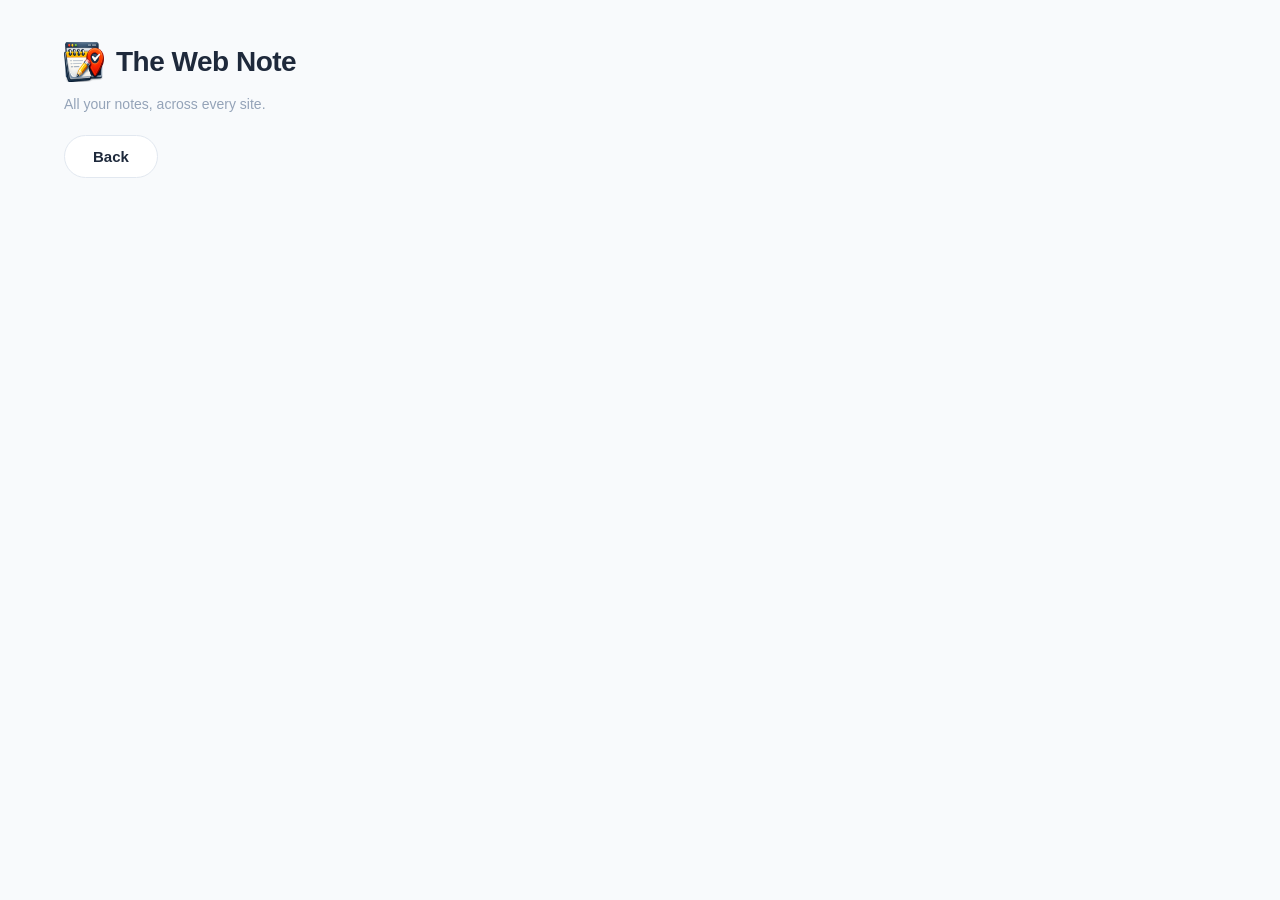
<file: dashboard.html>
<!DOCTYPE html>
<html lang="en" data-theme="light">
<head>
  <link rel="stylesheet" href="style.css">
  <link rel="stylesheet" href="dashboard.css">
  <link rel="stylesheet" href="darkMode.css">
  <script type="module" src="dashboard.js" defer></script>
  <title>Dashboard - TheWebNote</title>
</head>
<body>

  <header>
    <div class="logo-container">
      <img src="assets/icons/icon128.png" alt="logo" height="40px" width="40px">
      <h1 class="app-name">The Web Note</h1>
      <button class="btn-theme" id="themeToggle" title="Toggle dark mode"></button>
    </div>
    <p class="dashboard-subtitle">All your notes, across every site.</p>
    <div class="nav-controls">
      <button class="btn btn-back" id="backBtn">Back</button>
    </div>
  </header>

  <main class="sites-container" id="dashboard-container"></main>

</body>
</html>
</file>
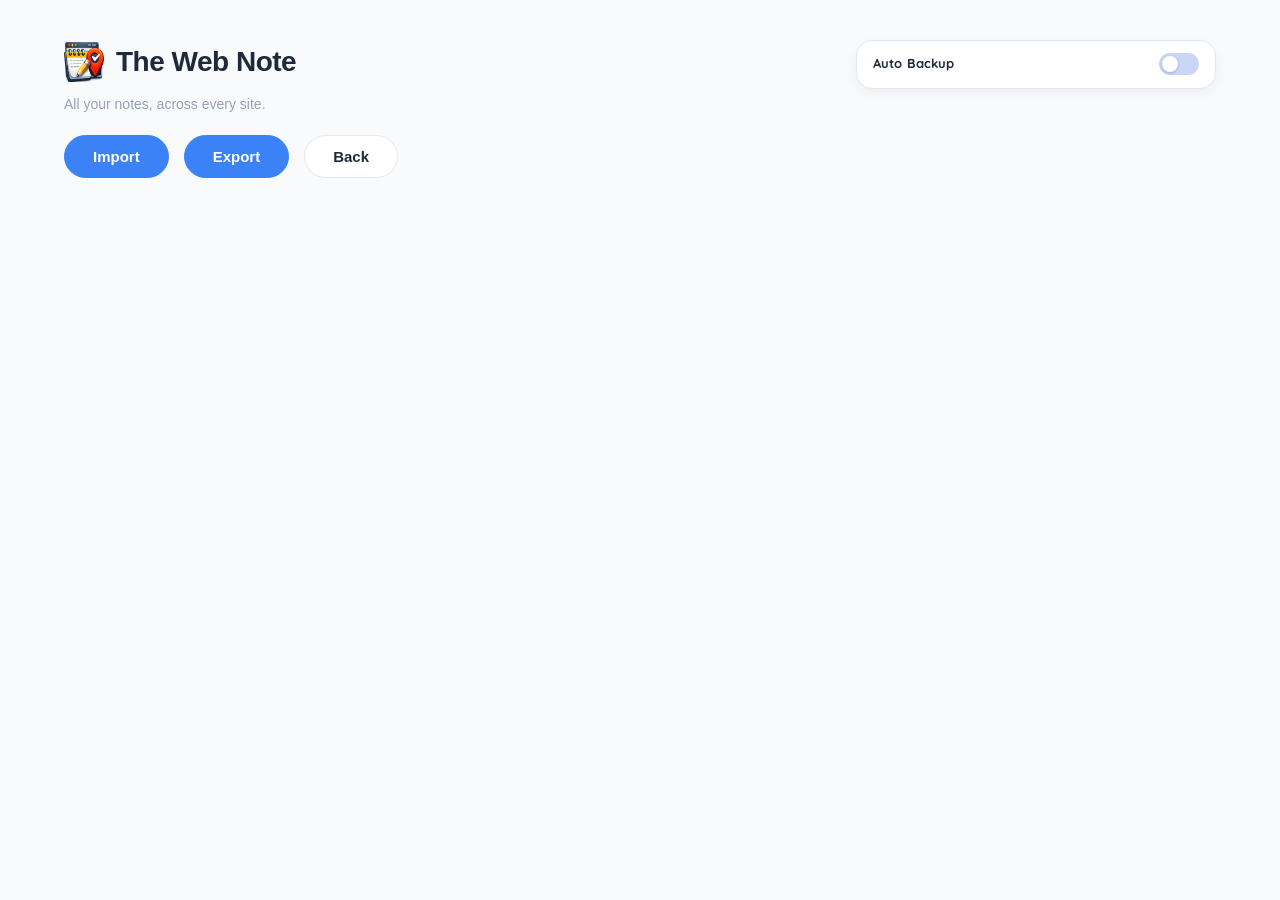
<file: dashboard/dashboard.html>
<!doctype html>
<html lang="en" data-theme="light">
  <head>
    <title>TheWebNote - Dashboard</title>

    <link rel="stylesheet" href="../style.css" />
    <link rel="stylesheet" href="dashboard.css" />
    <link rel="stylesheet" href="../darkMode.css" />

    <script src="../libs/jspdf.min.js" defer></script>
    <script src="../libs/jszip.min.js" defer></script>

    <script type="module" src="dashboard.js" defer></script>
  </head>
  <body>
    <header>
      <div class="logo-container">
        <img
          src="../assets/icons/icon128.png"
          alt="logo"
          height="40px"
          width="40px"
        />
        <h1 class="app-name">The Web Note</h1>
        <button
          class="btn-theme"
          id="themeToggle"
          title="Toggle dark mode"
        ></button>
      </div>
      <p class="dashboard-subtitle">All your notes, across every site.</p>
      <div class="header-controls">
        <div class="nav-controls">
          <button class="btn btn-import" id="importBtn">Import</button>
          <button class="btn btn-export" id="exportBtn">Export</button>
          <button class="btn btn-back" id="backBtn">Back</button>
        </div>

        <!-- Auto Backup (Header Right) -->
        <div class="auto-backup-container" id="autoBackupContainer">

          <!-- Collapsed header — click anywhere here to expand -->
          <div class="auto-backup-header" id="autoBackupHeader">
            <div class="auto-backup-header-left">
              <span class="auto-backup-title">Auto Backup</span>
              <!-- shown only when collapsed, hidden when expanded -->
              <span class="auto-backup-preview" id="lastBackupPreview"></span>
            </div>
            <label class="auto-backup-toggle" title="Toggle auto backup">
              <input type="checkbox" id="autoBackupToggle" />
              <span class="auto-backup-slider"></span>
            </label>
          </div>

          <!-- Expandable panel -->
          <div class="auto-backup-panel" id="autoBackupPanel">
            <div class="auto-backup-panel-inner">

              <div class="auto-backup-row">
                <span class="label">Last Backup</span>
                <span class="value" id="lastBackupValue">Never</span>
              </div>

              <div class="auto-backup-row">
                <span class="label">For Next Backup</span>
                <span class="value value--countdown" id="nextBackupCountdown">--:--:--</span>
              </div>

              <div class="auto-backup-row">
                <span class="label">Interval</span>
                <div class="value action">
                  <span id="backupIntervalValue">Every 6 hours</span>
                  <button class="mini-btn" id="changeIntervalBtn">Change</button>
                </div>
              </div>

              <div class="auto-backup-row">
                <span class="label">Save Location</span>
                <div class="value action">
                  <span id="backupPathHint">Managed by Chrome</span>
                  <button class="mini-btn" id="openDownloadSettings">Settings</button>
                </div>
              </div>

            </div>
          </div>
        </div>
      </div>
    </header>

    <main class="sites-container" id="dashboard-container"></main>

    <!-- Export Modal -->
    <div class="modal-overlay" id="exportOverlay">
      <div class="modal-card" id="exportModal">
        <!-- Header -->
        <div class="modal-header">
          <h2 class="modal-title">Export Notes</h2>
          <button class="modal-close" id="exportModalClose"><svg xmlns="http://www.w3.org/2000/svg" height="24px" viewBox="0 -960 960 960" width="24px" fill="#e3e3e3"><path d="m256-200-56-56 224-224-224-224 56-56 224 224 224-224 56 56-224 224 224 224-56 56-224-224-224 224Z"/></svg></button>
        </div>

        <!-- Body -->
        <div class="modal-body">
          <!-- Sites Section -->
          <div class="modal-section">
            <div class="modal-section-header">
              <h3 class="modal-section-title">Select Sites</h3>
              <button class="btn-select-all" id="selectAllBtn">
                Select All
              </button>
            </div>
            <div class="modal-site-list" id="exportSiteList">
              <!-- populated dynamically -->
            </div>
          </div>

          <!-- Formats Section -->
          <div class="modal-section">
            <h3 class="modal-section-title">Select Formats</h3>
            <p class="modal-section-sub">
              JSON is always included automatically.
            </p>
            <div class="modal-format-list" id="exportFormatList"></div>
          </div>
        </div>

        <!-- Footer -->
        <div class="modal-footer">
          <button class="btn btn-back" id="exportModalCancel">Cancel</button>
          <button class="btn btn-export" id="exportConfirmBtn">Export</button>
        </div>
      </div>
    </div>
    <!-- Import Modal -->
    <div class="modal-overlay" id="importOverlay">
      <div class="modal-card import-modal-card">

        <!-- Step 1: Select File -->
        <div id="importStep1" style="display:flex; flex-direction:column;">
          <div class="modal-header">
            <h2 class="modal-title">Import Notes</h2>
            <button class="modal-close" id="importModalClose"><svg xmlns="http://www.w3.org/2000/svg" height="24px" viewBox="0 -960 960 960" width="24px" fill="#e3e3e3"><path d="m256-200-56-56 224-224-224-224 56-56 224 224 224-224 56 56-224 224 224 224-56 56-224-224-224 224Z"/></svg></button>
          </div>

          <div class="modal-body">
            <div class="import-section-label">Select Backup File</div>
            <p class="import-section-hint">Accepts .json backup files exported by The Web Note.</p>

            <!-- Drop zone -->
            <div class="import-drop-zone" id="importDropZone">
              <svg class="import-drop-icon" xmlns="http://www.w3.org/2000/svg" width="40" height="40" viewBox="0 0 24 24" fill="none" stroke="currentColor" stroke-width="1.5" stroke-linecap="round" stroke-linejoin="round">
                <path d="M21 15v4a2 2 0 0 1-2 2H5a2 2 0 0 1-2-2v-4"/>
                <polyline points="17 8 12 3 7 8"/>
                <line x1="12" y1="3" x2="12" y2="15"/>
              </svg>

              <p class="import-drop-label">Drag &amp; drop your backup file here</p>
              <p class="import-drop-or">or</p>

              <button class="btn btn-import import-browse-btn" id="importBrowseBtn">Browse File</button>

              <p class="import-drop-paste-hint">You can also paste a file with Ctrl+V / &#8984;V</p>

              <input type="file" id="importFileInput" accept=".json,application/json" style="display:none">
            </div>

            <!-- File info pill (shown after file selected) -->
            <div class="import-file-info" id="importFileInfo" style="display:none;">
              <svg xmlns="http://www.w3.org/2000/svg" width="14" height="14" viewBox="0 0 24 24" fill="none" stroke="currentColor" stroke-width="2"><path d="M14 2H6a2 2 0 0 0-2 2v16a2 2 0 0 0 2 2h12a2 2 0 0 0 2-2V8z"/><polyline points="14 2 14 8 20 8"/></svg>
              <span id="importFileName"></span>
            </div>

            <!-- Hidden paste area (still functional via Ctrl+V) -->
            <textarea
              id="importPasteArea"
              style="position:absolute;opacity:0;pointer-events:none;width:1px;height:1px;"
              tabindex="-1"
              aria-hidden="true"
            ></textarea>

            <!-- Validation message -->
            <div class="import-validation-msg" id="importValidationMsg"></div>
          </div>

          <div class="modal-footer">
            <button class="btn btn-back" id="importCancelBtn">Cancel</button>
            <button class="btn btn-import" id="importNextBtn" disabled>Next &#8594</button>
          </div>
        </div>

        <!-- Step 2: Loading -->
        <div id="importStep2" style="display:none; flex-direction:column; justify-content:center; align-items:center; gap:20px; padding:40px 24px;">
          <div class="import-spinner"></div>
          <p class="import-loading-msg" id="importLoadingMsg">Analysing backup…</p>
        </div>

        <!-- Step 3: Results -->
        <div id="importStep3" style="display:none; flex-direction:column;">
          <div class="modal-header">
            <h2 class="modal-title">Import Preview</h2>
            <button class="modal-close" id="importStep3Close"><svg xmlns="http://www.w3.org/2000/svg" height="24px" viewBox="0 -960 960 960" width="24px" fill="#e3e3e3"><path d="m256-200-56-56 224-224-224-224 56-56 224 224 224-224 56 56-224 224 224 224-56 56-224-224-224 224Z"/></svg></button>
          </div>

          <div class="modal-body">
            <p class="modal-section-sub" style="margin-top:0;">
              Review what will be imported. Click any badge to see its notes.
              For duplicates, choose which ones to overwrite.
            </p>
            <div id="importResultsList"></div>
          </div>

          <div class="modal-footer">
            <button class="btn btn-back" id="importBackBtn">&#8592 Back</button>
            <button class="btn btn-import" id="importCommitBtn">Import Now</button>
          </div>
        </div>

      </div>
    </div>
  </body>
</html>
</file>
<file: style.css>
@import url("https://fonts.googleapis.com/css2?family=Quicksand:wght@300..700&display=swap");

:root {
  --bg-color: #f8fafc;
  --primary-white : #ffffff;
  --primary-blue: #3b82f6;
  --primary-dark: #1e293b;
  --text-main: #334155;

  /* Priority Colors */
  --important-border: #ef4444;
  --important-bg: #fef2f2;
  --important-text: #991b1b;

  --medium-border: #eab308;
  --medium-bg: #fefce8;
  --medium-text: #854d0e;

  --normal-border: #e2e8f0;
  --normal-bg: #ffffff;
  --normal-text: #475569;

  /*Fonts*/
  --font-desc: "Quicksand", sans-serif;
}

* {
  margin: 0;
  padding: 0;
  box-sizing: border-box;
  font-family: "Segoe UI", Roboto, Helvetica, Arial, sans-serif;
}

body {
  background-color: var(--bg-color);
  color: var(--text-main);
  line-height: 1.6;
  padding-bottom: 50px;
  width: 350px;
}

/* Header & Logo */
header {
  display: flex;
  flex-direction: column;
  align-items: center;
  padding: 40px 20px;
  text-align: center;
}

.logo-container {
  display: flex;
  align-items: center;
  gap: 12px;
  margin-bottom: 24px;
}

.logo-icon {
  width: 45px;
  height: 45px;
  background: var(--primary-blue);
  border-radius: 12px;
  display: flex;
  align-items: center;
  justify-content: center;
  color: var(--primary-white);
  font-weight: bold;
  font-size: 24px;
  box-shadow: 0 4px 6px -1px rgba(59, 130, 246, 0.3);
}

.app-name {
  font-size: 28px;
  font-weight: 800;
  color: var(--primary-dark);
  letter-spacing: -0.5px;
}

/* Input Section*/
.input-group {
  width: 100%;
  max-width: 500px;
  margin-bottom: 15px;
  position: relative;
  display: flex;
  align-items: flex-end;
}

.task-input {
  width: 100%;
  min-height: 54px;
  max-height: 200px;
  padding: 14px 50px 14px 20px;
  border-radius: 14px;
  border: 2px solid #e2e8f0;
  background-color: var(--primary-white);
  font-size: 16px;
  color: var(--text-main);
  outline: none;
  transition:
    border-color 0.2s ease,
    box-shadow 0.2s ease;
  box-shadow: 0 2px 4px rgba(0, 0, 0, 0.02);
  resize: none;
  overflow-y: hidden;
  display: block;
  line-height: 1.5;
}

.task-input:focus {
  border-color: var(--primary-blue);
  box-shadow: 0 0 0 4px rgba(59, 130, 246, 0.1);
}

.input-icon-btn {
  position: absolute;
  right: 12px;
  bottom: 11px;
  background: var(--primary-white);
  border: none;
  width: 32px;
  height: 32px;
  border-radius: 8px;
  display: flex;
  align-items: center;
  justify-content: center;
  cursor: pointer;
  transition: transform 0.2s ease , background 0.2s ease;
  font-size: 20px;
  font-weight: bold;
  z-index: 10;
}

.input-icon-btn:hover {
  background: #2563eb;
  transform: scale(1.05);
}

.task-input::placeholder {
  color: #94a3b8;
}

input[type="file"] {
    display: none; /* Hides the default button */
}

.custom-file-upload {
    display: inline-block;
    padding: 12px;
    cursor: pointer;
    background-color: transparent;
    color: white;
    border-radius: 4px;
    font-weight: bold;
}

#previewImgContainer{
  --preview-bg: none;
  position: relative;
  margin-block:6px 24px ;
  height: 0px;
  width: 300px;
  display: flex;
  justify-content: center;
  align-items: center;
  overflow: hidden;
  border-radius: 20px;

  transition: height 0.25s ease-in-out;
}

#previewImgContainer::before {
  content: "";
  position: absolute;
  top: 0; left: 0; right: 0; bottom: 0;
  background-image: var(--preview-bg);
  background-size:contain;
  background-position: center;
  filter: blur(5px) brightness(0.7);
  z-index: -1;
}

#previewImage{
  position: relative;
  z-index: 2;
  max-width: 100%;
  max-height: 100%;
  object-fit: contain;
}

/* Navigation Buttons */
.nav-controls {
  display: flex;
  gap: 15px;
}

.btn {
  padding: 12px 28px;
  border-radius: 50px;
  font-weight: 600;
  cursor: pointer;
  transition: all 0.2s ease;
  border: none;
  font-size: 15px;
  display: flex;
  align-items: center;
  gap: 8px;
}

.btn-add {
  background-color: var(--primary-blue);
  color: var(--primary-white);
  box-shadow: 0 4px 10px rgba(59, 130, 246, 0.2);
}

.btn-add:hover {
  background-color: #2563eb;
  transform: translateY(-2px);
}

.btn-dashboard {
  background-color: var(--primary-white);
  color: var(--primary-dark);
  border: 1px solid #e2e8f0;
}

.btn-dashboard:hover {
  background-color: #f1f5f9;
  transform: translateY(-2px);
}

/* Task Grid */
.task-container {
  max-width: 1000px;
  margin: 0 auto;
  padding: 0 20px;
  display: grid;
  grid-template-columns: repeat(auto-fill, minmax(300px, 1fr));
  gap: 25px;
}

/* Task Cards */
.task-card {
  border-radius: 16px;
  overflow: hidden;
  display: flex;
  flex-direction: column;
  position: relative;
  transition:opacity 0.25s, transform 0.25s ease ;
  box-shadow: 0 4px 6px -1px rgba(0, 0, 0, 0.05);
  min-width: 300px;
}

.task-card:hover {
  transform: scale(1.02);
}

.task-fade-out{
  opacity: 0;
}

.task-image {
  width: 100%;
  height: 160px;
  object-fit: cover;
  background-color: #e5e7eb;
}

.task-content {
  padding: 20px;
  flex-grow: 1;
}

.task-title {
  font-size: 18px;
  font-weight: 700;
  margin-bottom: 8px;
}

.task-desc {
  font-family: var(--font-desc);
  font-size: 16px;
  font-weight: 600;
  opacity: 0.9;
  margin-bottom: 15px;
}

.task-footer {
  display: flex;
  justify-content:space-between;
  padding-top: 15px;
  border-top: 1px solid rgba(0, 0, 0, 0.05);
}

.btn-action {
  background: none;
  border: none;
  color: inherit;
  cursor: pointer;
  font-size: 13px;
  font-weight: 600;
  opacity: 0.7;
  padding: 5px 10px;
  border-radius: 6px;
}

.date{
  justify-self: flex-start;

}

.btn-delete:hover {
  opacity: 1;
  background-color: rgba(0, 0, 0, 0.05);
}

/* ── Note card action buttons wrapper ── */
/* Keeps Edit + Delete on a single line with consistent spacing */
.btn-actions {
  display: flex;
  align-items: center;
  gap: 4px;
  flex-shrink: 0;
}

/* ── Edit button ── */
.btn-edit {
  color: inherit;
}

.btn-edit:hover {
  opacity: 1;
  background-color: rgba(59, 130, 246, 0.08);
  color: var(--primary-blue);
}

/* ── Edit-mode button states ── */
/* "Save Edit" primary button gets a pulsing ring to signal active edit */
#addTask.edit-active {
  background-color: #7c3aed;
  box-shadow: 0 4px 10px rgba(124, 58, 237, 0.35);
}

/* "Remove Image" / "Cancel Edit" secondary button */
#dashboardBtn.edit-secondary {
  border-color: #f87171;
  color: #ef4444;
}
#dashboardBtn.edit-secondary:hover {
  background-color: #fef2f2;
}

/* Priority Variants */
.priority-important {
  border: 2px solid var(--important-border);
  background-color: var(--important-bg);
  color: var(--important-text);
}

.priority-medium {
  border: 2px solid var(--medium-border);
  background-color: var(--medium-bg);
  color: var(--medium-text);
}

.priority-normal {
  border: 2px solid var(--normal-border);
  background-color: var(--normal-bg);
  color: var(--normal-text);
}


.placeholder-container {
  display: flex;
  justify-content: center;
  align-items: center;
  overflow: hidden;
}
/* ── Dark mode toggle button ── */
.btn-theme {
  width: 30px;
  height: 30px;
  padding: 0;
  background: none;
  border: none;
  border-radius: 6px;
  cursor: pointer;
  display: flex;
  align-items: center;
  justify-content: center;
  flex-shrink: 0;
  transition: opacity 0.2s ease;
  margin-left: 8px;
}
.btn-theme:hover { opacity: 0.75; }
.btn-theme img {
  width: 100%;
  height: 100%;
  object-fit: contain;
}
</file>
<file: dashboard.css>
/* Dashboard — extends style.css */

body {
  width: 100%;
  max-width: 100vw;
  padding-bottom: 60px;
}

header {
  width: 90%;
  margin: 0 auto;
  padding: 40px 0 32px;
  align-items: flex-start;
}

.dashboard-subtitle {
  font-size: 14px;
  color: #94a3b8;
  font-weight: 500;
  margin-top: -16px;
  margin-bottom: 20px;
}

.btn-back {
  background-color: var(--primary-white);
  color: var(--primary-dark);
  border: 1px solid #e2e8f0;
}
.btn-back:hover {
  background-color: #f1f5f9;
  transform: translateY(-2px);
}

/* ── Sites container — one site per row, full width ── */
.sites-container {
  width: 90%;
  margin: 0 auto;
  display: flex;
  flex-direction: column;
  gap: 32px;
}

@media (max-width: 860px) { .sites-container { width: 95%; } header { width: 95%; } }

/* ── Site card ── */
.site-card {
  width: 100%;
  background: var(--primary-white);
  border: 1.5px solid #e2e8f0;
  border-radius: 16px;
  box-shadow: 0 4px 12px rgba(0,0,0,0.05);
  display: flex;
  flex-direction: column;
  transition: box-shadow 0.25s ease, transform 0.25s ease;
}
.site-card:hover {
  box-shadow: 0 8px 24px rgba(0,0,0,0.1);
  transform: translateY(-2px);
}

/* ── Site card header ── */
.site-card-header {
  display: flex;
  align-items: center;
  justify-content: space-between;
  padding: 12px 14px;
  background: #f8fafc;
  border-bottom: 1.5px solid #f1f5f9;
  border-radius: 16px 16px 0 0;
  gap: 8px;
}

.site-title-link {
  display: flex;
  align-items: center;
  gap: 8px;
  text-decoration: none;
  color: var(--primary-dark);
  font-size: 13px;
  font-weight: 700;
  min-width: 0;
  transition: color 0.15s ease;
}
.site-title-link:hover { color: var(--primary-blue); }
.site-title-link span {
  white-space: nowrap;
  overflow: hidden;
  text-overflow: ellipsis;
}

.site-favicon {
  width: 16px;
  height: 16px;
  border-radius: 3px;
  object-fit: contain;
  flex-shrink: 0;
}

.site-delete-btn {
  background: none;
  border: none;
  cursor: pointer;
  color: #94a3b8;
  font-size: 15px;
  padding: 3px 7px;
  border-radius: 6px;
  flex-shrink: 0;
  line-height: 1;
  transition: color 0.15s ease, background 0.15s ease;
}
.site-delete-btn:hover {
  color: var(--important-text);
  background: var(--important-bg);
}

/* ── Notes wrap ── */
.site-notes-wrap {
  padding: 14px;
  display: flex;
  flex-direction: column;
  gap: 12px;
  border-radius: 0 0 16px 16px;
}

/* ── Notes grid: min 300px per card, 5-6 per row, wraps automatically ── */
.notes-visible,
.notes-collapser-inner {
  display: grid;
  grid-template-columns: repeat(auto-fill, minmax(300px, 1fr));
  gap: 12px;
}

/* ── task-card overrides — show all content, no hover tricks ── */
.site-notes-wrap .task-card {
  min-width: unset;
  cursor: default;
}

/* ── Push footer to bottom of every note card ── */
.site-notes-wrap .task-card .task-content {
  display: flex;
  flex-direction: column;
}
.site-notes-wrap .task-card .task-footer {
  margin-top: auto;
}

/* ── Fade outs ── */
.site-card-fade-out {
  opacity: 0;
  transform: translateY(-4px) scale(0.98);
  transition: opacity 0.25s ease, transform 0.25s ease;
}

/* ── Empty state ── */
.empty-state {
  grid-column: 1 / -1;
  text-align: center;
  color: #94a3b8;
  font-size: 15px;
  padding: 80px 20px;
}

/* ── Show all button ── */
.btn-show-all {
  width: 100%;
  padding: 10px;
  background: none;
  border: 1.5px dashed #e2e8f0;
  border-radius: 10px;
  color: var(--primary-blue);
  font-size: 13px;
  font-weight: 600;
  cursor: pointer;
  transition: background 0.2s ease, border-color 0.2s ease;
}
.btn-show-all:hover {
  background: #f1f5f9;
  border-color: var(--primary-blue);
}

/* ── Smooth expand / collapse for hidden notes ── */
.notes-collapser {
  display: grid;
  grid-template-rows: 0fr;           /* collapsed */
  transition: grid-template-rows 0.4s cubic-bezier(0.4, 0, 0.2, 1);
}
.notes-collapser.is-expanded {
  grid-template-rows: 1fr;           /* expanded */
}
.notes-collapser-inner {
  overflow: hidden;                  /* required for 0fr to clip content */
  padding-top: 0;
  transition: padding-top 0.4s ease;
}
.notes-collapser.is-expanded .notes-collapser-inner {
  padding-top: 8px;                  /* breathing room when open */
}

/* ── Show all / Show less button ── */
.btn-show-all {
  width: 100%;
  margin-top: 4px;
  padding: 10px;
  background: none;
  border: 1.5px dashed #e2e8f0;
  border-radius: 10px;
  color: var(--primary-blue);
  font-size: 13px;
  font-weight: 600;
  cursor: pointer;
  transition: background 0.2s ease, border-color 0.2s ease, color 0.2s ease;
}
.btn-show-all:hover {
  background: #f1f5f9;
  border-color: var(--primary-blue);
}
/* ── Dark mode toggle — fixed to top-right ── */
#themeToggle {
  position: fixed;
  top: 20px;
  right: 28px;
  z-index: 100;
  margin-left: 0;
}
</file>
<file: darkMode.css>
/* ══════════════════════════════════════════════════════
   darkMode.css — all dark theme overrides
   Applies when <html data-theme="dark">
   ══════════════════════════════════════════════════════ */

[data-theme="dark"] {
  --bg-color:      #0f172a;
  --primary-white: #1e293b;
  --primary-dark:  #f1f5f9;
  --text-main:     #cbd5e1;

  --important-border: #ef4444;
  --important-bg:     #2d1515;
  --important-text:   #fca5a5;

  --medium-border: #eab308;
  --medium-bg:     #2d2510;
  --medium-text:   #fde68a;

  --normal-border: #334155;
  --normal-bg:     #1e293b;
  --normal-text:   #94a3b8;
}

/* ── Popup / index.html ── */
[data-theme="dark"] .task-input {
  border-color: #334155;
  color: #cbd5e1;
}
[data-theme="dark"] .task-input::placeholder { color: #475569; }
[data-theme="dark"] .task-input:focus { border-color: var(--primary-blue); }
[data-theme="dark"] .btn-dashboard {
  border-color: #334155;
  color: #cbd5e1;
}
[data-theme="dark"] .btn-dashboard:hover { background-color: #1e293b; }
[data-theme="dark"] .task-card { box-shadow: 0 4px 6px -1px rgba(0,0,0,0.3); }
[data-theme="dark"] .task-image { background-color: #1e293b; }
[data-theme="dark"] .task-footer { border-top-color: #334155; }

/* ── Dashboard ── */
[data-theme="dark"] .site-card {
  background: #1e293b;
  border-color: #334155;
  box-shadow: 0 4px 12px rgba(0,0,0,0.3);
}
[data-theme="dark"] .site-card-header {
  background: #0f172a;
  border-bottom-color: #334155;
}
[data-theme="dark"] .site-title-link { color: #f1f5f9; }
[data-theme="dark"] .site-title-link:hover { color: var(--primary-blue); }
[data-theme="dark"] .site-delete-btn { color: #475569; }
[data-theme="dark"] .btn-show-all { border-color: #334155; color: var(--primary-blue); }
[data-theme="dark"] .btn-show-all:hover { background: #1e293b; }
[data-theme="dark"] .dashboard-subtitle { color: #475569; }
[data-theme="dark"] .btn-back {
  background-color: #1e293b;
  color: #f1f5f9;
  border-color: #334155;
}
[data-theme="dark"] .btn-back:hover { background-color: #334155; }
[data-theme="dark"] .empty-state { color: #475569; }
</file>
<file: dashboard/dashboard.css>
:root {
  --color-border: #e2e8f0;
  --color-border-subtle: #f1f5f9;

  --color-surface-base: #f8fafc;
  --color-surface-hover: #f1f5f9;

  --color-text-muted: #94a3b8;

  --color-shadow-sm: rgba(0, 0, 0, 0.05);
  --color-shadow-md: rgba(0, 0, 0, 0.1);
  --color-shadow-lg: rgba(0, 0, 0, 0.08);
  --color-shadow-xl: rgba(0, 0, 0, 0.12);
  --color-shadow-modal: rgba(0, 0, 0, 0.2);
  --color-overlay: rgba(0, 0, 0, 0.4);

  --color-badge-recommended-bg: #fefce8;
  --color-badge-recommended-text: #854d0e;
  --color-badge-recommended-border: #eab308;

  --color-badge-reading-bg: #fef2f2;
  --color-badge-reading-text: #991b1b;
  --color-badge-reading-border: #ef4444;

  --color-badge-archive-bg: #eff6ff;
  --color-badge-archive-text: #1d4ed8;
  --color-badge-archive-border: #3b82f6;

  --color-toggle-off-bg: #cbd5f5;
  --color-toggle-knob: #ffffff;

  --color-blue-hover: #2563eb;
}

[data-theme="dark"] {
  /* Borders */
  --color-border: #334155;
  --color-border-subtle: #334155;

  /* Surfaces */
  --color-surface-base: #0f172a;
  --color-surface-hover: #0f172a;

  /* Text */
  --color-text-muted: #94a3b8; /* unchanged — same muted slate in dark */

  /* Badges — recommended */
  --color-badge-recommended-bg: #2d2510;
  --color-badge-recommended-text: #fde68a;
  --color-badge-recommended-border: #eab308;

  /* Badges — reading */
  --color-badge-reading-bg: #2d1515;
  --color-badge-reading-text: #fca5a5;
  --color-badge-reading-border: #ef4444;

  /* Badges — archive */
  --color-badge-archive-bg: #1e3a5f;
  --color-badge-archive-text: #93c5fd;
  --color-badge-archive-border: #3b82f6;

  /* Toggle */
  --color-toggle-off-bg: #334155;
  --color-toggle-knob: #ffffff;
}

body {
  width: 100%;
  max-width: 100vw;
  padding-bottom: 60px;
}

header {
  width: 90%;
  margin: 0 auto;
  padding: 40px 0 32px;
  align-items: flex-start;
}

/* ── Header controls row: nav buttons left, auto backup right ── */
.header-controls {
  width: 100%;
  display: flex;
  align-items: flex-start;
  justify-content: space-between;
  gap: 24px;
}

.dashboard-subtitle {
  font-size: 14px;
  color: var(--color-text-muted);
  font-weight: 500;
  margin-top: -16px;
  margin-bottom: 20px;
}

.btn-back {
  background-color: var(--primary-white);
  color: var(--primary-dark);
  border: 1px solid var(--color-border);
}
.btn-back:hover {
  background-color: var(--color-surface-hover);
  transform: translateY(-2px);
}

/* ── Sites container — one site per row, full width ── */
.sites-container {
  width: 90%;
  margin: 0 auto;
  display: flex;
  flex-direction: column;
  gap: 32px;
}

@media (max-width: 860px) { .sites-container { width: 95%; } header { width: 95%; } }

/* ── Site card ── */
.site-card {
  width: 100%;
  background: var(--primary-white);
  border: 1.5px solid var(--color-border);
  border-radius: 16px;
  box-shadow: 0 4px 12px var(--color-shadow-sm);
  display: flex;
  flex-direction: column;
  transition: box-shadow 0.25s ease, transform 0.25s ease;
}
.site-card:hover {
  box-shadow: 0 8px 24px var(--color-shadow-md);
  transform: translateY(-2px);
}

/* ── Site card header ── */
.site-card-header {
  display: flex;
  align-items: center;
  justify-content: space-between;
  padding: 12px 14px;
  background: var(--color-surface-base);
  border-bottom: 1.5px solid var(--color-border-subtle);
  border-radius: 16px 16px 0 0;
  gap: 8px;
}

.site-title-link {
  display: flex;
  align-items: center;
  gap: 8px;
  text-decoration: none;
  color: var(--primary-dark);
  font-size: 13px;
  font-weight: 700;
  min-width: 0;
  transition: color 0.15s ease;
}
.site-title-link:hover { color: var(--primary-blue); }
.site-title-link span {
  white-space: nowrap;
  overflow: hidden;
  text-overflow: ellipsis;
}

.site-favicon {
  width: 16px;
  height: 16px;
  border-radius: 3px;
  object-fit: contain;
  flex-shrink: 0;
}

.site-delete-btn {
  background: none;
  border: none;
  cursor: pointer;
  color: var(--color-text-muted);
  font-size: 15px;
  padding: 3px 7px;
  border-radius: 6px;
  flex-shrink: 0;
  line-height: 1;
  transition: color 0.15s ease, background 0.15s ease;
}
.site-delete-btn:hover {
  color: var(--important-text);
  background: var(--important-bg);
}

/* ── Notes wrap ── */
.site-notes-wrap {
  padding: 14px;
  display: flex;
  flex-direction: column;
  gap: 12px;
  border-radius: 0 0 16px 16px;
}

/* ── Notes grid: min 300px per card, 5-6 per row, wraps automatically ── */
.notes-visible,
.notes-collapser-inner {
  display: grid;
  grid-template-columns: repeat(auto-fill, minmax(300px, 1fr));
  gap: 12px;
}

/* ── task-card overrides — show all content, no hover tricks ── */
.site-notes-wrap .task-card {
  min-width: unset;
  cursor: default;
}

/* ── Push footer to bottom of every note card ── */
.site-notes-wrap .task-card .task-content {
  display: flex;
  flex-direction: column;
}
.site-notes-wrap .task-card .task-footer {
  margin-top: auto;
}

/* ── Fade outs ── */
.site-card-fade-out {
  opacity: 0;
  transform: translateY(-4px) scale(0.98);
  transition: opacity 0.25s ease, transform 0.25s ease;
}

/* ── Empty state ── */
.empty-state {
  grid-column: 1 / -1;
  text-align: center;
  color: var(--color-text-muted);
  font-size: 15px;
  padding: 80px 20px;
}

/* ── Show all button ── */
.btn-show-all {
  width: 100%;
  padding: 10px;
  background: none;
  border: 1.5px dashed var(--color-border);
  border-radius: 10px;
  color: var(--primary-blue);
  font-size: 13px;
  font-weight: 600;
  cursor: pointer;
  transition: background 0.2s ease, border-color 0.2s ease;
}
.btn-show-all:hover {
  background: var(--color-surface-hover);
  border-color: var(--primary-blue);
}

/* ── Smooth expand / collapse for hidden notes ── */
.notes-collapser {
  display: grid;
  grid-template-rows: 0fr;           /* collapsed */
  transition: grid-template-rows 0.4s cubic-bezier(0.4, 0, 0.2, 1);
}
.notes-collapser.is-expanded {
  grid-template-rows: 1fr;           /* expanded */
}
.notes-collapser-inner {
  overflow: hidden;                  /* required for 0fr to clip content */
  padding-top: 0;
  transition: padding-top 0.4s ease;
}
.notes-collapser.is-expanded .notes-collapser-inner {
  padding-top: 8px;                  /* breathing room when open */
}

/* ── Show all / Show less button ── */
.btn-show-all {
  width: 100%;
  margin-top: 4px;
  padding: 10px;
  background: none;
  border: 1.5px dashed var(--color-border);
  border-radius: 10px;
  color: var(--primary-blue);
  font-size: 13px;
  font-weight: 600;
  cursor: pointer;
  transition: background 0.2s ease, border-color 0.2s ease, color 0.2s ease;
}
.btn-show-all:hover {
  background: var(--color-surface-hover);
  border-color: var(--primary-blue);
}

.btn-export, .btn-import {
  background-color: var(--primary-blue);
  color: #ffffff;
  border: 1px solid var(--primary-blue);
}
.btn-export:hover, .btn-import:hover {
  background-color: var(--color-blue-hover);
  transform: translateY(-2px);
}


/* ── Export Modal ── */
.modal-overlay {
  display: none;
  position: fixed;
  inset: 0;
  background: var(--color-overlay);
  backdrop-filter: blur(3px);
  z-index: 1000;
  justify-content: center;
  align-items: center;
}
.modal-overlay.is-open {
  display: flex;
}

.modal-card {
  background: var(--primary-white);
  border: 1.5px solid var(--color-border);
  border-radius: 16px;
  width: 480px;
  max-width: 95vw;
  max-height: 85vh;
  display: flex;
  flex-direction: column;
  box-shadow: 0 20px 60px var(--color-shadow-modal);
  overflow: hidden;
}

/* Header */
.modal-header {
  display: flex;
  align-items: center;
  justify-content: space-between;
  padding: 20px 24px;
  border-bottom: 1.5px solid var(--color-border-subtle);
}
.modal-title {
  font-size: 18px;
  font-weight: 700;
  color: var(--primary-dark);
}
.modal-close {
  display: flex;
  justify-content: center;
  align-items: center;
  background: none;
  border: none;
  font-size: 16px;
  color: var(--color-text-muted);
  cursor: pointer;
  padding: 4px 8px;
  border-radius: 6px;
  transition: color 0.15s ease, background 0.15s ease;
}
.modal-close:hover {
  color: var(--primary-dark);
  background: var(--color-surface-hover);
}

/* Body */
.modal-body {
  padding: 20px 24px;
  overflow-y: auto;
  display: flex;
  flex-direction: column;
  gap: 24px;
  flex: 1;
}
.modal-section {
  display: flex;
  flex-direction: column;
  gap: 12px;
}
.modal-section-header {
  display: flex;
  align-items: center;
  justify-content: space-between;
}
.modal-section-title {
  font-size: 14px;
  font-weight: 700;
  color: var(--primary-dark);
}
.modal-section-sub {
  font-size: 12px;
  color: var(--color-text-muted);
  margin-top: -8px;
}

/* Select All button */
.btn-select-all {
  background: none;
  border: 1px solid var(--color-border);
  border-radius: 6px;
  padding: 4px 10px;
  font-size: 12px;
  font-weight: 600;
  color: var(--primary-blue);
  cursor: pointer;
  transition: background 0.15s ease;
}
.btn-select-all:hover { background: var(--color-surface-hover); }

/* Site list */
.modal-site-list {
  display: flex;
  flex-direction: column;
  gap: 8px;
  max-height: 200px;
  overflow-y: auto;
  padding-right: 4px;
}
.site-checkbox-item {
  display: flex;
  align-items: center;
  gap: 10px;
  padding: 8px 12px;
  border: 1.5px solid var(--color-border);
  border-radius: 8px;
  cursor: pointer;
  transition: border-color 0.15s ease, background 0.15s ease;
  font-size: 13px;
  font-weight: 600;
  color: var(--primary-dark);
}
.site-checkbox-item:hover {
  border-color: var(--primary-blue);
  background: var(--color-surface-base);
}
.site-checkbox-item input[type="checkbox"] {
  display: block;
  width: 15px;
  height: 15px;
  accent-color: var(--primary-blue);
  cursor: pointer;
  flex-shrink: 0;
}

/* Format list */
.modal-format-list {
  display: flex;
  flex-direction: column;
  gap: 8px;
}
.format-option {
  display: flex;
  align-items: center;
  gap: 12px;
  padding: 10px 12px;
  border: 1.5px solid var(--color-border);
  border-radius: 8px;
  cursor: pointer;
  transition: border-color 0.15s ease, background 0.15s ease;
}
.format-option:hover {
  border-color: var(--primary-blue);
  background: var(--color-surface-base);
}
.format-option input[type="checkbox"] {
  width: 15px;
  height: 15px;
  accent-color: var(--primary-blue);
  cursor: pointer;
  flex-shrink: 0;
}
.format-info {
  display: flex;
  flex-direction: column;
  gap: 2px;
}
.format-name {
  font-size: 13px;
  font-weight: 700;
  color: var(--primary-dark);
}
.format-desc {
  font-size: 11px;
  color: var(--color-text-muted);
}

/* Footer */
.modal-footer {
  display: flex;
  justify-content: flex-end;
  gap: 12px;
  padding: 16px 24px;
  border-top: 1.5px solid var(--color-border-subtle);
}

/* ── Format badges ── */
.format-badge {
  display: inline-block;
  font-size: 10px;
  font-weight: 600;
  padding: 2px 7px;
  border-radius: 20px;
  margin-left: 6px;
  vertical-align: middle;
}

.badge-recommended {
  background: var(--color-badge-recommended-bg);
  color: var(--color-badge-recommended-text);
  border: 1px solid var(--color-badge-recommended-border);
}

.badge-reading {
  background: var(--color-badge-reading-bg);
  color: var(--color-badge-reading-text);
  border: 1px solid var(--color-badge-reading-border);
}

.badge-archive {
  background: var(--color-badge-archive-bg);
  color: var(--color-badge-archive-text);
  border: 1px solid var(--color-badge-archive-border);
}

/* ── JSON info row ── */
.format-json-info {
  background: var(--color-surface-base);
  border: 1.5px solid var(--color-border);
  border-radius: 8px;
  padding: 10px 12px;
  cursor: default;
}

/* ══════════════════════════════════════════════════════
   AUTO BACKUP PANEL
   Floats over content (position absolute), hovers over
   site tabs below. Matches site-card design language.
   ══════════════════════════════════════════════════════ */

.auto-backup-container {
  position: absolute;
  right: 5%;
  top: 40px;
  width: 360px;
  flex-shrink: 0;
  background: var(--primary-white);
  border: 1.5px solid var(--color-border);
  border-radius: 16px;
  box-shadow: 0 4px 12px var(--color-shadow-sm);
  transition: box-shadow 0.25s ease;
  z-index: 50;
}

.auto-backup-container:hover {
  box-shadow: 0 8px 24px var(--color-shadow-md);
}

/* ── Collapsed header row — entire row is clickable ── */
.auto-backup-header {
  display: flex;
  align-items: center;
  justify-content: space-between;
  padding: 12px 16px;
  cursor: pointer;
  border-radius: 16px;
  transition: background 0.15s ease;
  user-select: none;
}

.auto-backup-header:hover {
  background: var(--color-surface-base);
}

.auto-backup-container.active .auto-backup-header {
  border-radius: 16px 16px 0 0;
}

/* ── Left side of header: title + preview time ── */
.auto-backup-header-left {
  display: flex;
  flex-direction: column;
  align-items: flex-start;
  gap: 2px;
}

.auto-backup-title {
  font-family: var(--font-desc);
  font-size: 13px;
  font-weight: 700;
  color: var(--primary-dark);
  letter-spacing: 0.01em;
}

/* Last backup time shown in header — only visible when collapsed */
.auto-backup-preview {
  font-family: var(--font-desc);
  font-size: 11px;
  font-weight: 500;
  color: var(--color-text-muted);
  max-height: 16px;
  overflow: hidden;
  opacity: 1;
  transition: max-height 0.3s ease, opacity 0.2s ease;
}

/* Hide preview text when panel is expanded */
.auto-backup-container.active .auto-backup-preview {
  max-height: 0;
  opacity: 0;
}

/* ── Toggle switch ── */
.auto-backup-toggle {
  position: relative;
  display: inline-block;
  width: 40px;
  height: 22px;
  flex-shrink: 0;
  /* stop header click from firing when clicking the label */
  cursor: pointer;
}

.auto-backup-toggle input {
  opacity: 0;
  width: 0;
  height: 0;
  position: absolute;
}

.auto-backup-slider {
  position: absolute;
  inset: 0;
  background: var(--color-toggle-off-bg);
  border-radius: 999px;
  cursor: pointer;
  transition: background 0.25s ease;
}

.auto-backup-slider::before {
  content: "";
  position: absolute;
  width: 16px;
  height: 16px;
  left: 3px;
  top: 50%;
  transform: translateY(-50%);
  background: var(--color-toggle-knob);
  border-radius: 50%;
  box-shadow: 0 1px 3px rgba(0, 0, 0, 0.2);
  transition: transform 0.25s cubic-bezier(0.34, 1.4, 0.64, 1);
}

.auto-backup-toggle input:checked + .auto-backup-slider {
  background: var(--primary-blue);
}

.auto-backup-toggle input:checked + .auto-backup-slider::before {
  transform: translate(18px, -50%);
}

/* ── Expandable panel — same grid-trick as notes-collapser ── */
.auto-backup-panel {
  display: grid;
  grid-template-rows: 0fr;
  transition: grid-template-rows 0.35s cubic-bezier(0.4, 0, 0.2, 1);
}

.auto-backup-container.active .auto-backup-panel {
  grid-template-rows: 1fr;
}

.auto-backup-panel-inner {
  overflow: hidden;
  border-top: 0px solid var(--color-border-subtle);
  transition: border-top-width 0.35s ease;
}

.auto-backup-container.active .auto-backup-panel-inner {
  border-top-width: 1.5px;
}

/* ── Each info row — left aligned, Quicksand font ── */
.auto-backup-row {
  display: grid;
  grid-template-columns: 110px 1fr;
  align-items: flex-start;
  gap: 8px;
  padding: 9px 16px;
  border-bottom: 1px solid var(--color-border-subtle);
}

.auto-backup-row:last-child {
  border-bottom: none;
  padding-bottom: 14px;
}

.auto-backup-row .label {
  font-family: var(--font-desc);
  font-size: 11px;
  font-weight: 600;
  color: var(--color-text-muted);
  text-transform: uppercase;
  letter-spacing: 0.04em;
  text-align: left;
  padding-top: 1px;
}

.auto-backup-row .value {
  font-family: var(--font-desc);
  font-size: 12px;
  font-weight: 700;
  color: var(--primary-dark);
  text-align: left;
}

.auto-backup-row .action {
  display: flex;
  align-items: center;
  justify-content: space-between;
  gap: 8px;
}

/* ── Countdown value ── */
.value--countdown {
  font-family: "Cascadia Code", "Fira Code", "Courier New", monospace;
  font-size: 13px;
  font-weight: 700;
  letter-spacing: 0.06em;
  color: var(--primary-dark);
}

/* ── Path hint ── */
.path-hint {
  font-family: "Cascadia Code", "Fira Code", "Courier New", monospace;
  font-size: 10.5px;
  font-weight: 500;
  color: var(--color-text-muted);
  word-break: break-all;
  line-height: 1.4;
  text-align: left;
}

/* ── Mini action buttons ── */
.mini-btn {
  flex-shrink: 0;
  background: none;
  border: 1px solid var(--color-border);
  border-radius: 6px;
  padding: 3px 9px;
  font-family: var(--font-desc);
  font-size: 11px;
  font-weight: 600;
  color: var(--primary-blue);
  cursor: pointer;
  white-space: nowrap;
  transition: background 0.15s ease, border-color 0.15s ease;
}

.mini-btn:hover {
  background: var(--color-surface-hover);
  border-color: var(--primary-blue);
}

/* ── Interval dropdown ── */
.interval-dropdown {
  position: absolute;
  top: calc(100% + 6px);
  right: 0;
  background: var(--primary-white);
  border: 1.5px solid var(--color-border);
  border-radius: 12px;
  box-shadow: 0 8px 24px var(--color-shadow-xl);
  z-index: 300;
  min-width: 170px;
  overflow: hidden;
}

.interval-option {
  padding: 9px 14px;
  font-family: var(--font-desc);
  font-size: 12px;
  font-weight: 600;
  color: var(--primary-dark);
  cursor: pointer;
  transition: background 0.15s ease;
  border-bottom: 1px solid var(--color-border-subtle);
  text-align: left;
}

.interval-option:last-child {
  border-bottom: none;
}

.interval-option:hover {
  background: var(--color-surface-hover);
}

.interval-option.selected {
  color: var(--primary-blue);
  background: var(--color-badge-archive-bg);
}

/* ── Dark mode ── */
[data-theme="dark"] .modal-card {
  background: #1e293b;
}

[data-theme="dark"] .auto-backup-container {
  background: #1e293b;
  border-color: #334155;
  box-shadow: 0 4px 12px rgba(0, 0, 0, 0.3);
}

[data-theme="dark"] .auto-backup-container:hover {
  box-shadow: 0 8px 24px rgba(0, 0, 0, 0.4);
}

[data-theme="dark"] .auto-backup-header:hover {
  background: #0f172a;
}

[data-theme="dark"] .auto-backup-title {
  color: #f1f5f9;
}

[data-theme="dark"] .auto-backup-panel-inner {
  border-top-color: #334155;
}

[data-theme="dark"] .auto-backup-row {
  border-bottom-color: #334155;
}

[data-theme="dark"] .auto-backup-row .value {
  color: #f1f5f9;
}

[data-theme="dark"] .path-hint {
  color: #475569;
}

[data-theme="dark"] .mini-btn {
  border-color: #334155;
  color: var(--primary-blue);
}

[data-theme="dark"] .mini-btn:hover {
  background: #334155;
  border-color: var(--primary-blue);
}

[data-theme="dark"] .interval-dropdown {
  background: #1e293b;
  border-color: #334155;
  box-shadow: 0 8px 24px rgba(0, 0, 0, 0.4);
}

[data-theme="dark"] .interval-option {
  color: #f1f5f9;
  border-bottom-color: #334155;
}

[data-theme="dark"] .interval-option:hover {
  background: #334155;
}

[data-theme="dark"] .interval-option.selected {
  color: #93c5fd;
  background: #1e3a5f;
}

/* ══════════════════════════════════════════════════════
   IMPORT MODAL
   ══════════════════════════════════════════════════════ */

.btn-import:disabled {
  background-color: var(--primary-white);
  border-color: var(--primary-dark);
  cursor: not-allowed;
  transform: none;
}

/* ── Modal card size ── */
.import-modal-card {
  width: 520px;
  max-width: 95vw;
  max-height: 88vh;
  /* Ensure the card itself is a proper flex column so body can scroll */
  display: flex;
  flex-direction: column;
  overflow: hidden;
}

/* Steps fill the card's flex column — header/footer stay fixed, body scrolls */
.import-modal-card > div {
  flex: 1;
  min-height: 0;        /* critical: lets flex children shrink below content size */
  overflow: hidden;
}

/* Scrollable body inside import modal */
.import-modal-card .modal-body {
  overflow-y: auto;
  flex: 1;
  min-height: 0;
  /* Themed scrollbar — Webkit */
  scrollbar-width: thin;
  scrollbar-color: var(--color-border) transparent;
}
.import-modal-card .modal-body::-webkit-scrollbar {
  width: 6px;
}
.import-modal-card .modal-body::-webkit-scrollbar-track {
  background: transparent;
}
.import-modal-card .modal-body::-webkit-scrollbar-thumb {
  background-color: var(--color-border);
  border-radius: 999px;
}
.import-modal-card .modal-body::-webkit-scrollbar-thumb:hover {
  background-color: var(--color-text-muted);
}

/* Dark theme scrollbar */
[data-theme="dark"] .import-modal-card .modal-body {
  scrollbar-color: #334155 transparent;
}
[data-theme="dark"] .import-modal-card .modal-body::-webkit-scrollbar-thumb {
  background-color: #334155;
}
[data-theme="dark"] .import-modal-card .modal-body::-webkit-scrollbar-thumb:hover {
  background-color: #475569;
}

/* Scrollable body inside export modal — matches import modal scrollbar */
#exportModal .modal-body {
  scrollbar-width: thin;
  scrollbar-color: var(--color-border) transparent;
}
#exportModal .modal-body::-webkit-scrollbar {
  width: 6px;
}
#exportModal .modal-body::-webkit-scrollbar-track {
  background: transparent;
}
#exportModal .modal-body::-webkit-scrollbar-thumb {
  background-color: var(--color-border);
  border-radius: 999px;
}
#exportModal .modal-body::-webkit-scrollbar-thumb:hover {
  background-color: var(--color-text-muted);
}
[data-theme="dark"] #exportModal .modal-body {
  scrollbar-color: #334155 transparent;
}
[data-theme="dark"] #exportModal .modal-body::-webkit-scrollbar-thumb {
  background-color: #334155;
}
[data-theme="dark"] #exportModal .modal-body::-webkit-scrollbar-thumb:hover {
  background-color: #475569;
}

/* ── Step indicator ── */
.import-step-indicator {
  display: flex;
  align-items: center;
  gap: 0;
  margin-right: auto;
}

.import-step-dot {
  width: 26px;
  height: 26px;
  border-radius: 50%;
  background: var(--color-surface-base);
  border: 2px solid var(--color-border);
  color: var(--color-text-muted);
  font-size: 11px;
  font-weight: 700;
  display: flex;
  align-items: center;
  justify-content: center;
  flex-shrink: 0;
  transition: background 0.2s ease, border-color 0.2s ease, color 0.2s ease;
}

.import-step-dot.active {
  background: var(--primary-blue);
  border-color: var(--primary-blue);
  color: #fff;
}

.import-step-dot.done {
  background: #10b981;
  border-color: #10b981;
  color: #fff;
}

.import-step-line {
  width: 28px;
  height: 2px;
  background: var(--color-border);
  flex-shrink: 0;
  transition: background 0.2s ease;
}

.import-step-line.active {
  background: #10b981;
}

/* ── Import Step 1 section header ── */
.import-section-label {
  font-size: 13px;
  font-weight: 700;
  color: var(--primary-dark);
  margin-bottom: 2px;
}

.import-section-hint {
  font-size: 12px;
  color: var(--color-text-muted);
  margin-bottom: 12px;
}

/* ── Drop zone ── */
.import-drop-zone {
  border: 2px dashed var(--color-border);
  border-radius: 14px;
  padding: 36px 24px 28px;
  display: flex;
  flex-direction: column;
  align-items: center;
  gap: 10px;
  cursor: default;
  transition: border-color 0.2s ease, background 0.2s ease;
  text-align: center;
  user-select: none;
}

.import-drop-zone:hover {
  border-color: var(--primary-blue);
  background: var(--color-surface-base);
}

.import-drop-icon {
  color: var(--color-text-muted);
  flex-shrink: 0;
  margin-bottom: 4px;
}

.import-drop-label {
  font-size: 14px;
  font-weight: 700;
  color: var(--primary-dark);
}

.import-drop-or {
  font-size: 12px;
  color: var(--color-text-muted);
  margin: 0;
}

.import-browse-btn {
  border-radius: 999px !important;
  padding: 8px 28px !important;
  font-size: 13px;
  font-weight: 600;
  cursor: pointer;
}

.import-drop-paste-hint {
  font-size: 11px;
  color: var(--color-text-muted);
  margin-top: 4px;
}


/* ── File info pill ── */
.import-file-info {
  display: flex;
  align-items: center;
  gap: 6px;
  padding: 7px 12px;
  background: var(--color-surface-base);
  border: 1.5px solid var(--color-border);
  border-radius: 8px;
  font-size: 12px;
  font-weight: 600;
  color: var(--primary-dark);
}

.import-file-info svg {
  flex-shrink: 0;
  color: var(--primary-blue);
}

/* ── Divider ── */
.import-divider {
  display: flex;
  align-items: center;
  gap: 10px;
  color: var(--color-text-muted);
  font-size: 11px;
  font-weight: 600;
  text-transform: uppercase;
  letter-spacing: 0.06em;
}

.import-divider::before,
.import-divider::after {
  content: "";
  flex: 1;
  height: 1px;
  background: var(--color-border);
}

/* ── Paste area ── */
.import-paste-area {
  width: 100%;
  border: 1.5px solid var(--color-border);
  border-radius: 10px;
  padding: 12px 14px;
  font-size: 12px;
  font-family: "Cascadia Code", "Fira Code", "Courier New", monospace;
  color: var(--primary-dark);
  background: var(--primary-white);
  resize: vertical;
  outline: none;
  transition: border-color 0.2s ease;
}

.import-paste-area:focus {
  border-color: var(--primary-blue);
  box-shadow: 0 0 0 3px rgba(59, 130, 246, 0.1);
}

.import-paste-area::placeholder {
  color: var(--color-text-muted);
  font-family: var(--font-desc);
}

/* ── Validation message ── */
.import-validation-msg {
  font-size: 12px;
  font-weight: 600;
  border-radius: 8px;
  padding: 8px 12px;
  min-height: 34px;
  display: flex;
  align-items: center;
  gap: 6px;
  flex-wrap: wrap;
}

.import-validation-msg.iv-success {
  background: #f0fdf4;
  color: #166534;
  border: 1px solid #bbf7d0;
}

.import-validation-msg.iv-error {
  background: #fef2f2;
  color: #991b1b;
  border: 1px solid #fecaca;
}

/* ── Inline priority badges inside validation ── */
.iv-badge {
  display: inline-flex;
  align-items: center;
  padding: 2px 8px;
  border-radius: 20px;
  font-size: 10px;
  font-weight: 700;
  border: 1px solid;
  margin-left: 2px;
}
.iv-badge-imp {
  background: var(--important-bg);
  color: var(--important-text);
  border-color: var(--important-border);
}
.iv-badge-med {
  background: var(--medium-bg);
  color: var(--medium-text);
  border-color: var(--medium-border);
}
.iv-badge-nor {
  background: var(--normal-bg);
  color: var(--normal-text);
  border-color: var(--normal-border);
}

/* ── Loading spinner ── */
.import-spinner {
  width: 40px;
  height: 40px;
  border: 3px solid var(--color-border);
  border-top-color: var(--primary-blue);
  border-radius: 50%;
  animation: importSpin 0.7s linear infinite;
}

@keyframes importSpin {
  to { transform: rotate(360deg); }
}

.import-loading-msg {
  font-size: 14px;
  font-weight: 600;
  color: var(--color-text-muted);
}

/* ── Results list ── */
#importResultsList {
  display: flex;
  flex-direction: column;
  gap: 12px;
}

.ir-site-block {
  border: 1.5px solid var(--color-border);
  border-radius: 12px;
  overflow: hidden;
}

.ir-site-header {
  display: flex;
  align-items: center;
  gap: 8px;
  padding: 10px 14px;
  background: var(--color-surface-base);
  border-bottom: 1px solid var(--color-border-subtle);
  flex-wrap: wrap;
}

.ir-favicon {
  width: 16px;
  height: 16px;
  border-radius: 3px;
  flex-shrink: 0;
}

.ir-site-name {
  font-size: 13px;
  font-weight: 700;
  color: var(--primary-dark);
  flex: 1;
  min-width: 0;
  white-space: nowrap;
  overflow: hidden;
  text-overflow: ellipsis;
}

/* ── Result badges ── */
.ir-badges {
  display: flex;
  gap: 6px;
  flex-wrap: wrap;
  flex-shrink: 0;
}

.ir-badge {
  display: inline-flex;
  align-items: center;
  padding: 3px 10px;
  border-radius: 20px;
  font-size: 11px;
  font-weight: 700;
  cursor: pointer;
  border: 1px solid;
  transition: opacity 0.15s ease, transform 0.15s ease;
  user-select: none;
}

.ir-badge:hover {
  opacity: 0.85;
  transform: scale(1.04);
}

.ir-badge-imported {
  background: #f0fdf4;
  color: #166534;
  border-color: #86efac;
}

.ir-badge-duplicate {
  background: var(--medium-bg);
  color: var(--medium-text);
  border-color: var(--medium-border);
}

.ir-badge-failed {
  background: var(--important-bg);
  color: var(--important-text);
  border-color: var(--important-border);
}

/* ── Duplicate overwrite-all control ── */
.ir-dup-controls {
  padding: 8px 14px;
  border-bottom: 1px solid var(--color-border-subtle);
  background: var(--primary-white);
}

.ir-overwrite-all-label {
  display: flex;
  align-items: center;
  gap: 8px;
  font-size: 12px;
  font-weight: 600;
  color: var(--primary-dark);
  cursor: pointer;
}

.ir-overwrite-all-label input[type="checkbox"] {
  width: 14px;
  height: 14px;
  accent-color: #f59e0b;
  cursor: pointer;
}

/* ── Notes panel ── */
.ir-notes-panel {
  padding: 10px 14px;
  display: flex;
  flex-direction: column;
  gap: 6px;
  max-height: 220px;
  overflow-y: auto;
  background: var(--primary-white);
}

.ir-empty-panel {
  font-size: 12px;
  color: var(--color-text-muted);
  text-align: center;
  padding: 10px 0;
}

.ir-note-row {
  display: flex;
  align-items: center;
  gap: 8px;
  padding: 7px 10px;
  border: 1px solid var(--color-border-subtle);
  border-radius: 8px;
  background: var(--color-surface-base);
  min-height: 36px;
}

.ir-note-text {
  flex: 1;
  font-size: 12px;
  font-weight: 500;
  color: var(--primary-dark);
  min-width: 0;
  white-space: nowrap;
  overflow: hidden;
  text-overflow: ellipsis;
}

.ir-priority-tag {
  font-size: 10px;
  font-weight: 700;
  padding: 2px 7px;
  border-radius: 12px;
  border: 1px solid;
  flex-shrink: 0;
  text-transform: capitalize;
}

.ir-priority-important {
  background: var(--important-bg);
  color: var(--important-text);
  border-color: var(--important-border);
}
.ir-priority-medium {
  background: var(--medium-bg);
  color: var(--medium-text);
  border-color: var(--medium-border);
}
.ir-priority-normal {
  background: var(--normal-bg);
  color: var(--normal-text);
  border-color: var(--normal-border);
}

/* ── Per-note overwrite label ── */
.ir-note-overwrite-label {
  display: flex;
  align-items: center;
  gap: 5px;
  font-size: 11px;
  font-weight: 600;
  color: #92400e;
  cursor: pointer;
  flex-shrink: 0;
  white-space: nowrap;
}

.ir-note-overwrite-label input[type="checkbox"] {
  width: 13px;
  height: 13px;
  accent-color: #f59e0b;
  cursor: pointer;
}

/* ── Dark mode overrides ── */
[data-theme="dark"] .import-drop-zone {
  border-color: #334155;
}
[data-theme="dark"] .import-drop-zone:hover {
  border-color: var(--primary-blue);
  background: #0f172a;
}
[data-theme="dark"] .import-drop-label {
  color: #f1f5f9;
}
[data-theme="dark"] .import-drop-label code {
  background: #334155;
  border-color: #475569;
  color: #cbd5e1;
}
[data-theme="dark"] .import-file-info {
  background: #0f172a;
  border-color: #334155;
  color: #f1f5f9;
}
[data-theme="dark"] .import-paste-area {
  background: #1e293b;
  border-color: #334155;
  color: #f1f5f9;
}
[data-theme="dark"] .import-paste-area::placeholder { color: #475569; }
[data-theme="dark"] .import-validation-msg.iv-success {
  background: #052e16;
  color: #86efac;
  border-color: #166534;
}
[data-theme="dark"] .import-validation-msg.iv-error {
  background: #2d1515;
  color: #fca5a5;
  border-color: #7f1d1d;
}
[data-theme="dark"] .ir-site-block { border-color: #334155; }
[data-theme="dark"] .ir-site-header {
  background: #0f172a;
  border-bottom-color: #334155;
}
[data-theme="dark"] .ir-site-name { color: #f1f5f9; }
[data-theme="dark"] .ir-badge-imported {
  background: #052e16;
  color: #86efac;
  border-color: #166534;
}
[data-theme="dark"] .ir-dup-controls {
  background: #1e293b;
  border-bottom-color: #334155;
}
[data-theme="dark"] .ir-overwrite-all-label { color: #fde68a; }
[data-theme="dark"] .ir-notes-panel { background: #1e293b; }
[data-theme="dark"] .ir-note-row {
  background: #0f172a;
  border-color: #334155;
}
[data-theme="dark"] .ir-note-text { color: #f1f5f9; }
[data-theme="dark"] .ir-note-overwrite-label { color: #fde68a; }
[data-theme="dark"] .import-modal-card { background: #1e293b; }
[data-theme="dark"] .import-step-dot {
  background: #0f172a;
  border-color: #334155;
  color: #475569;
}
</file>
